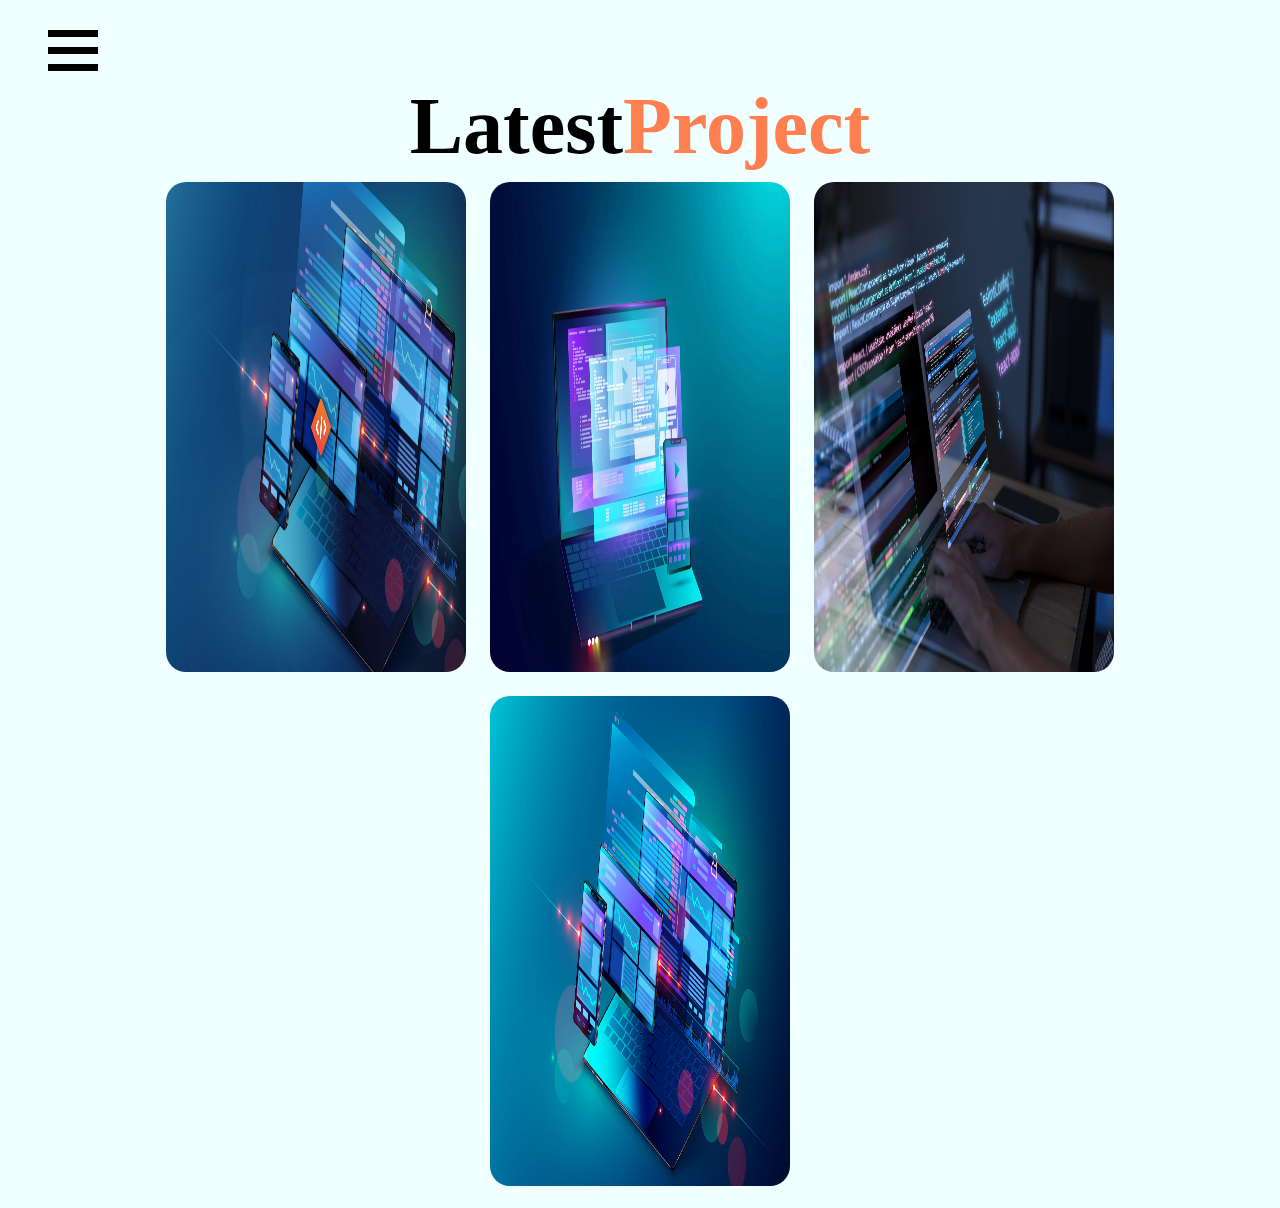
<file: pg2/index.html>
<!DOCTYPE html>
<html lang="en">
  <head>
    <meta charset="UTF-8" />
    <meta name="viewport" content="width=device-width, initial-scale=1.0" />
    <link rel="stylesheet" href="index.css">
    <link rel="shortcut icon" href="../imges/favicon (2).ico" type="image/x-icon">
    <title>Services</title>
  </head>
  <body>
    <div>
        <div class="menubar" onclick="menubar(this)">
            <div class="bar1"></div>
            <div class="bar2"></div>
            <div class="bar3"></div>
          </div>
          
    </div>
    <div class="portfolio" id="portfolio">
      <div id="alldiv">
        <h1>Latest<span>Project</span></h1>
        <div id="img" class="img2">
          <img src="../asset/image/project 2.jpeg" alt="" />
          <img src="../asset/image/project 4.webp" alt="" />
          <img src="../asset/image/project new 1.jpeg" alt="" />
          <img src="../asset/image/project new 4.jpeg" alt="" />
        </div>
      </div>
    </div>



    <div class="displayall" id="displayall">
      <div id="allpages" class="allpages">
        <div>
          <a onclick="pt(this)" class="page1" href="/pg1/index.html">Home</a>
        </div>
        <div class="page3"><a href="/pg2/index.html">Services</a></div>
        <div class="page4"><a href="/pg3/index.html">Contact Me</a></div>
        <div class="page5"><a href="#">Download Resume</a></div>
      </div>
    </div>
    <script src="index.js"></script>
  </body>
</html>
</file>
<file: pg2/index.css>
body {
  background-color: azure;
}
.menubar{
  /* background-color: brown; */
  width: 70px;
  margin: 30px 0px 0px 30px;

}
.bar1,
.bar2,
.bar3 {
  background-color: black;
  height: 7px;
  width: 50px;
  margin: 10px;
  transition: 0.4s;
}
.change .bar1 {
  transform: translate(0, 15px) rotate(-45deg);
  cursor: pointer;
}

.change .bar2 {
  opacity: 0;
}

.change .bar3 {
  transform: translate(0, -17px) rotate(45deg);
}
.portfolio .change{
  display: none;
}
span {
  color: coral;
}
h1 {
  margin: 0;
  font-size: 80px;
}
.portfolio {
  /* margin-top: -100px; */
  text-align: center;
}
.img2 > img {
  height: 490px;
  width: 300px;
  margin: 10px;
  border-radius: 20px;
  transition: 0.5s;
}
.img2 > img:hover{
  transform: scale(1.05);
  transition: 0.5s;
}
a {
  text-decoration: none;
  transition: ease-in-out 0.3s;
}
.page1,
.page2,
.page3,
.page4,
.page5 {
  margin: 60px;
  font-size: 50px;
}
a:hover {
  color: coral;
  transition: ease-in-out 0.3s;
}
.allpages{
  display: none;
}
.change .allpages {
  margin-top: 30px;
  height: 500px;
  width: 1350px;
  text-align: center;
  display: inline-block;
}
</file>
